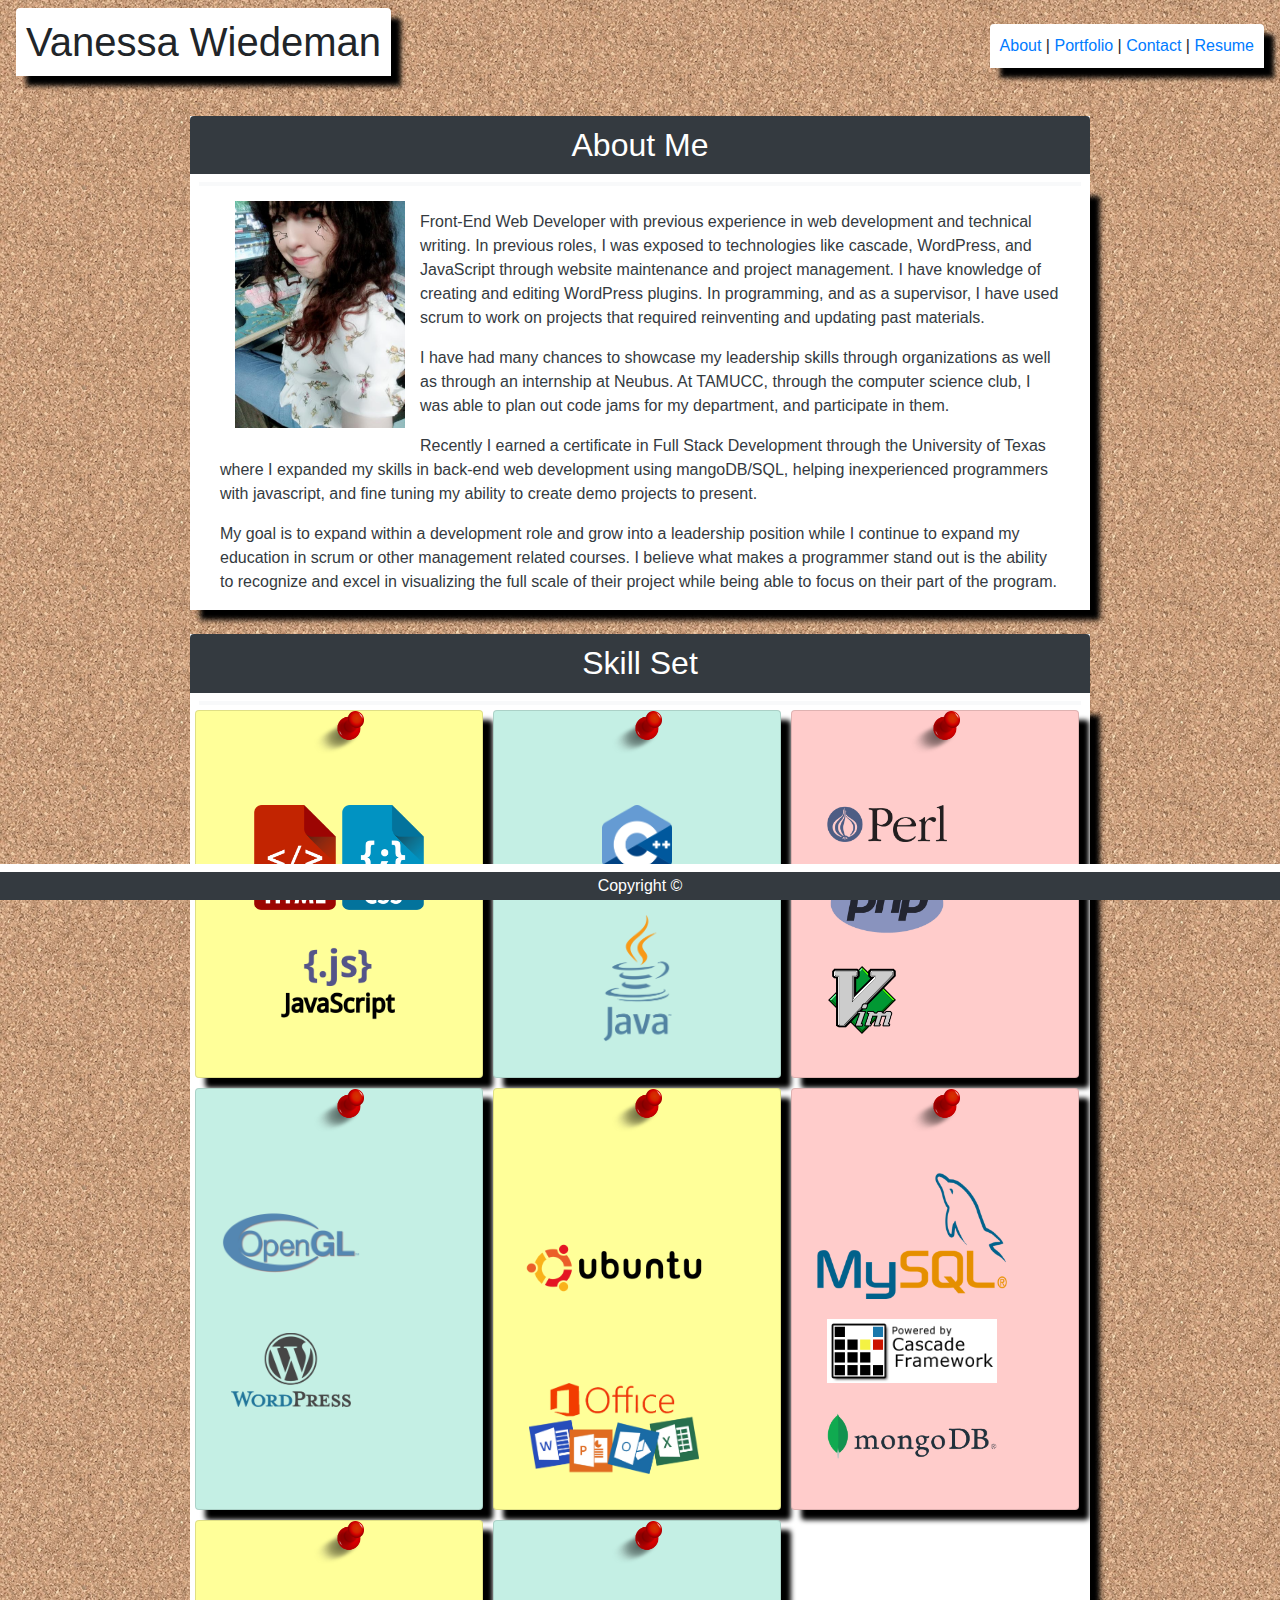
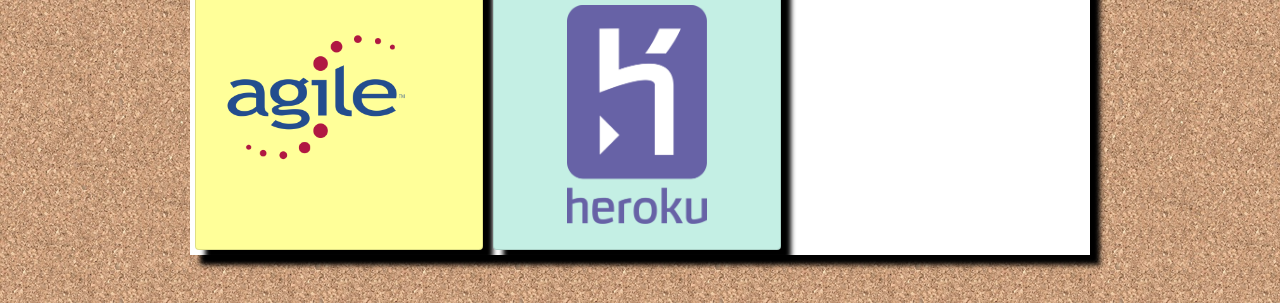
<file: index.html>
<!DOCTYPE html>

<html lang="en">
  <head>
    <meta charset="UTF-8" />
    <meta
      name="viewport"
      content="width=device-width, initial-scale=1, shrink-to-fit=no"
    />
    <title>Homepage</title>

    <link
      rel="stylesheet"
      href="https://stackpath.bootstrapcdn.com/bootstrap/4.3.1/css/bootstrap.min.css"
      integrity="sha384-ggOyR0iXCbMQv3Xipma34MD+dH/1fQ784/j6cY/iJTQUOhcWr7x9JvoRxT2MZw1T"
      crossorigin="anonymous"
    />
  </head>

  <body
    class="view"
    style="background-image: url('assets/images/background.png'); text-decoration-color: #000000;"
  >
    <nav class="navbar navbar-light">
      <h1
        class="bg-white text-center rounded-top"
        style="padding:10px;box-shadow: 10px 10px 5px black;"
      >
        Vanessa Wiedeman
      </h1>
      <nav
        class="bg-white rounded-top"
        style="padding: 10px;box-shadow: 10px 10px 5px black;"
      >
        <a href="index.html" class="text-decoration-none" class="text-dark"
          >About</a
        >
        <a>|</a>
        <a href="portfolio.html">Portfolio</a>
        <a>|</a>
        <a href="contact.html">Contact</a>
        <a>|</a>
        <a href="resume.html">Resume</a>
      </nav>
    </nav>

    <div>
      <br />
      <div class="bg-white mx-auto" style="max-width: 900px;">
        <h2
          class="bg-dark text-white text-center rounded-top"
          style="padding:10px;"
          style="margin-left:2%"
        >
          About Me
        </h2>

        <div class="bg-light mx-auto" style="height:4px; width:98%;"></div>
        <div class="container" style="box-shadow: 10px 10px 5px black;">
          <div class="d-flex flex-wrap">
            <div class="col">
              <img
                class="float-left"
                src="assets/images/aboutme.jpg"
                alt="Cat Icon Png"
                style="width: 200px; padding: 15px;"
              />
              <div class="text-left text-dark">
                <p>
				  <br>Front-End Web Developer with previous experience in web development and technical writing. In previous roles, I was exposed to technologies like cascade, WordPress, and JavaScript through website maintenance and project management.  I have knowledge of creating and editing WordPress plugins. In programming, and as a supervisor, I have used scrum to work on projects that required reinventing and updating past materials. 
				</p>
				<p>
				  	    I have had many chances to showcase my leadership skills through organizations as well as through an internship at Neubus. At TAMUCC, through the computer science club, I was able to plan out code jams for my department, and participate in them. 
				  <br>
				</p>
				<p>
				  	    Recently I earned a certificate in Full Stack Development through the University of Texas where I expanded my skills in back-end web development using mangoDB/SQL, helping inexperienced programmers with javascript, and fine tuning my ability to create demo projects to present. 
				  <br>
				</p>
				<p>
				 	     My goal is to expand within a development role and grow into a leadership position while I continue to expand my education in scrum or other management related courses. I believe what makes a programmer stand out is the ability to recognize and excel in visualizing the full scale of their project while being able to focus on their part of the program. 
                </p>
              </div>
            </div>
          </div>
        </div>
      </div>
    </div>

    <div>
      <br />
      <div class="bg-white mx-auto" style="max-width: 900px;">
        <h2
          class="bg-dark text-white text-center rounded-top"
          style="padding:10px;"
          style="margin-left:2%"
        >
          Skill Set
        </h2>

        <div class="bg-light mx-auto" style="height:4px; width:98%;"></div>
        <div class="container" style="box-shadow: 10px 10px 5px black;">
          <div class="d-flex flex-wrap">
            <div class="row">
              <div
                class="card"
                style="box-shadow: 10px 10px 5px black; width: 18rem;background-color: #FFFF99;margin: 5px;"
              >
                <div class="card-title rounded mx-auto">
                  <img
                    class="float-center"
                    src="assets/images/pushpin.png"
                    alt="..."
                    style="width: 50px;"
                  />
                </div>
                <div class="card-body mx-auto">
                  <img
                    src="assets/images/htmlcss.png"
                    alt="htmlcss logo"
                    style="width: 200px; padding: 15px;"
                  />
                  <br />
                  <img
                    src="assets/images/javascript.png"
                    alt="htmlcss logo"
                    style="width: 200px; padding: 15px;"
                  />
                </div>
              </div>
              <div
                class="card"
                style="box-shadow: 10px 10px 5px black; width: 18rem;background-color: #C4EFE4;margin: 5px;"
              >
                <div class="card-title rounded mx-auto">
                  <img
                    class="float-center"
                    src="assets/images/pushpin.png"
                    alt="..."
                    style="width: 50px;"
                  />
                </div>
                <div class="card-body mx-auto">
                  <img
                    src="assets/images/c++.png"
                    alt="htmlcss logo"
                    style="width: 100px; padding: 15px;"
                  />
                  <br />
                  <img
                    src="assets/images/java.png"
                    alt="htmlcss logo"
                    style="width: 100px; padding: 15px;"
                  />
                </div>
              </div>
              <div
                class="card"
                style="box-shadow: 10px 10px 5px black; width: 18rem;background-color: #FFCCCB;margin: 5px;"
              >
                <div class="card-title rounded mx-auto">
                  <img
                    class="float-center"
                    src="assets/images/pushpin.png"
                    alt="..."
                    style="width: 50px;"
                  />
                </div>
                <div class="card-body mx-auto">
                  <img
                    src="assets/images/perl.png"
                    alt="htmlcss logo"
                    style="width: 150px; padding: 15px;"
                  />
                  <br />
                  <img
                    src="assets/images/php.png"
                    alt="htmlcss logo"
                    style="width: 150px; padding: 15px;"
                  />
                  <img
                    src="assets/images/vim.png"
                    alt="htmlcss logo"
                    style="width: 100px; padding: 15px;"
                  />
                </div>
              </div>
              <div
                class="card"
                style="box-shadow: 10px 10px 5px black; width: 18rem;background-color: #C4EFE4;margin: 5px;"
              >
                <div class="card-title rounded mx-auto">
                  <img
                    class="float-center"
                    src="assets/images/pushpin.png"
                    alt="..."
                    style="width: 50px;"
                  />
                </div>
                <div class="card-body mx-auto">
				  <img
                    src="assets/images/opengl.png"
                    alt="htmlcss logo"
                    style="width: 150px; padding: 5px;"
                  />
                  <img
                    src="assets/images/wordpress.png"
                    alt="htmlcss logo"
                    style="width: 150px; padding: 15px;"
                  />
                </div>
              </div>
			  <div
			  class="card"
			  style="box-shadow: 10px 10px 5px black; width: 18rem;background-color: #FFFF99;margin: 5px;"
			>
			  <div class="card-title rounded mx-auto">
				<img
				  class="float-center"
				  src="assets/images/pushpin.png"
				  alt="..."
				  style="width: 50px;"
				/>
			  </div>
			  <div class="card-body">
				<img
				  src="assets/images/ubuntu.png"
				  alt="htmlcss logo"
				  style="width: 200px; padding: 5px;"
				/>
				<img
				  src="assets/images/office.png"
				  alt="htmlcss logo"
				  style="width: 200px; padding: 15px;"
				/>
			  </div>
			</div>

			<div
			  class="card"
			  style="box-shadow: 10px 10px 5px black; width: 18rem;background-color: #FFCCCB;margin: 5px;"
			>
			  <div class="card-title rounded mx-auto">
				<img
				  class="float-center"
				  src="assets/images/pushpin.png"
				  alt="..."
				  style="width: 50px;"
				/>
			  </div>
			  <div class="card-body">
				<img
				  src="assets/images/sql.png"
				  alt="htmlcss logo"
				  style="width: 200px; padding: 5px;"
				/>
				<img
				  src="assets/images/cascade.png"
				  alt="htmlcss logo"
				  style="width: 200px; padding: 15px;"
				/>
				<img
				  src="assets/images/mongodb.png"
				  alt="htmlcss logo"
				  style="width: 200px; padding: 15px;"
				/>
			  </div>
			</div>
			<div
			class="card"
			style="box-shadow: 10px 10px 5px black; width: 18rem;background-color: #FFFF99;margin: 5px;"
		  >
			<div class="card-title rounded mx-auto">
			  <img
				class="float-center"
				src="assets/images/pushpin.png"
				alt="..."
				style="width: 50px;"
			  />
			</div>
			<div class="card-body">
			  <img
				src="assets/images/agile.png"
				alt="htmlcss logo"
				style="width: 200px; padding: 5px;"
			  />
			</div>
		  </div>
		  <div
		  class="card"
		  style="box-shadow: 10px 10px 5px black; width: 18rem;background-color: #C4EFE4;margin: 5px;"
		>
		  <div class="card-title rounded mx-auto">
			<img
			  class="float-center"
			  src="assets/images/pushpin.png"
			  alt="..."
			  style="width: 50px;"
			/>
		  </div>
		  <div class="card-body mx-auto">
			<img
			  src="assets/images/heroku.png"
			  alt="htmlcss logo"
			  style="width: 150px; padding: 5px;"
			/>
		  </div>
		</div>
              </div>
            </div>
          </div>
        </div>
      </div>
	</div>
	<br>
    <br>
    <div class="fixed-bottom">
      <div class="bg-white" style="height:8px;"></div>
      <div
        class="text-white text-center bg-dark"
        style="padding-top:8px; padding:2px;"
      >
        Copyright &copy;
      </div>
    </div>
  </body>
  <!-- Easter egg Bio!~
	   			Hello! Welcome to my portfolio. I have been interested
                  in programming since I was in the 6th grade. The interest came
                  when I read the career timeline of Ralph H. Baer in a game
                  informer magazine. I used scratch in middle school, and ended
                  up taking pre-AP/AP java in high school. I studied Computer
                  Science at TAMUCC for 3 years, with a focus in systems
                  programming, before taking a break and working in
                  supervisor/management work. I just completed the Full Stack program at UTSA. I enjoy puzzles and problem
                  solving.
  -->
</html>
</file>
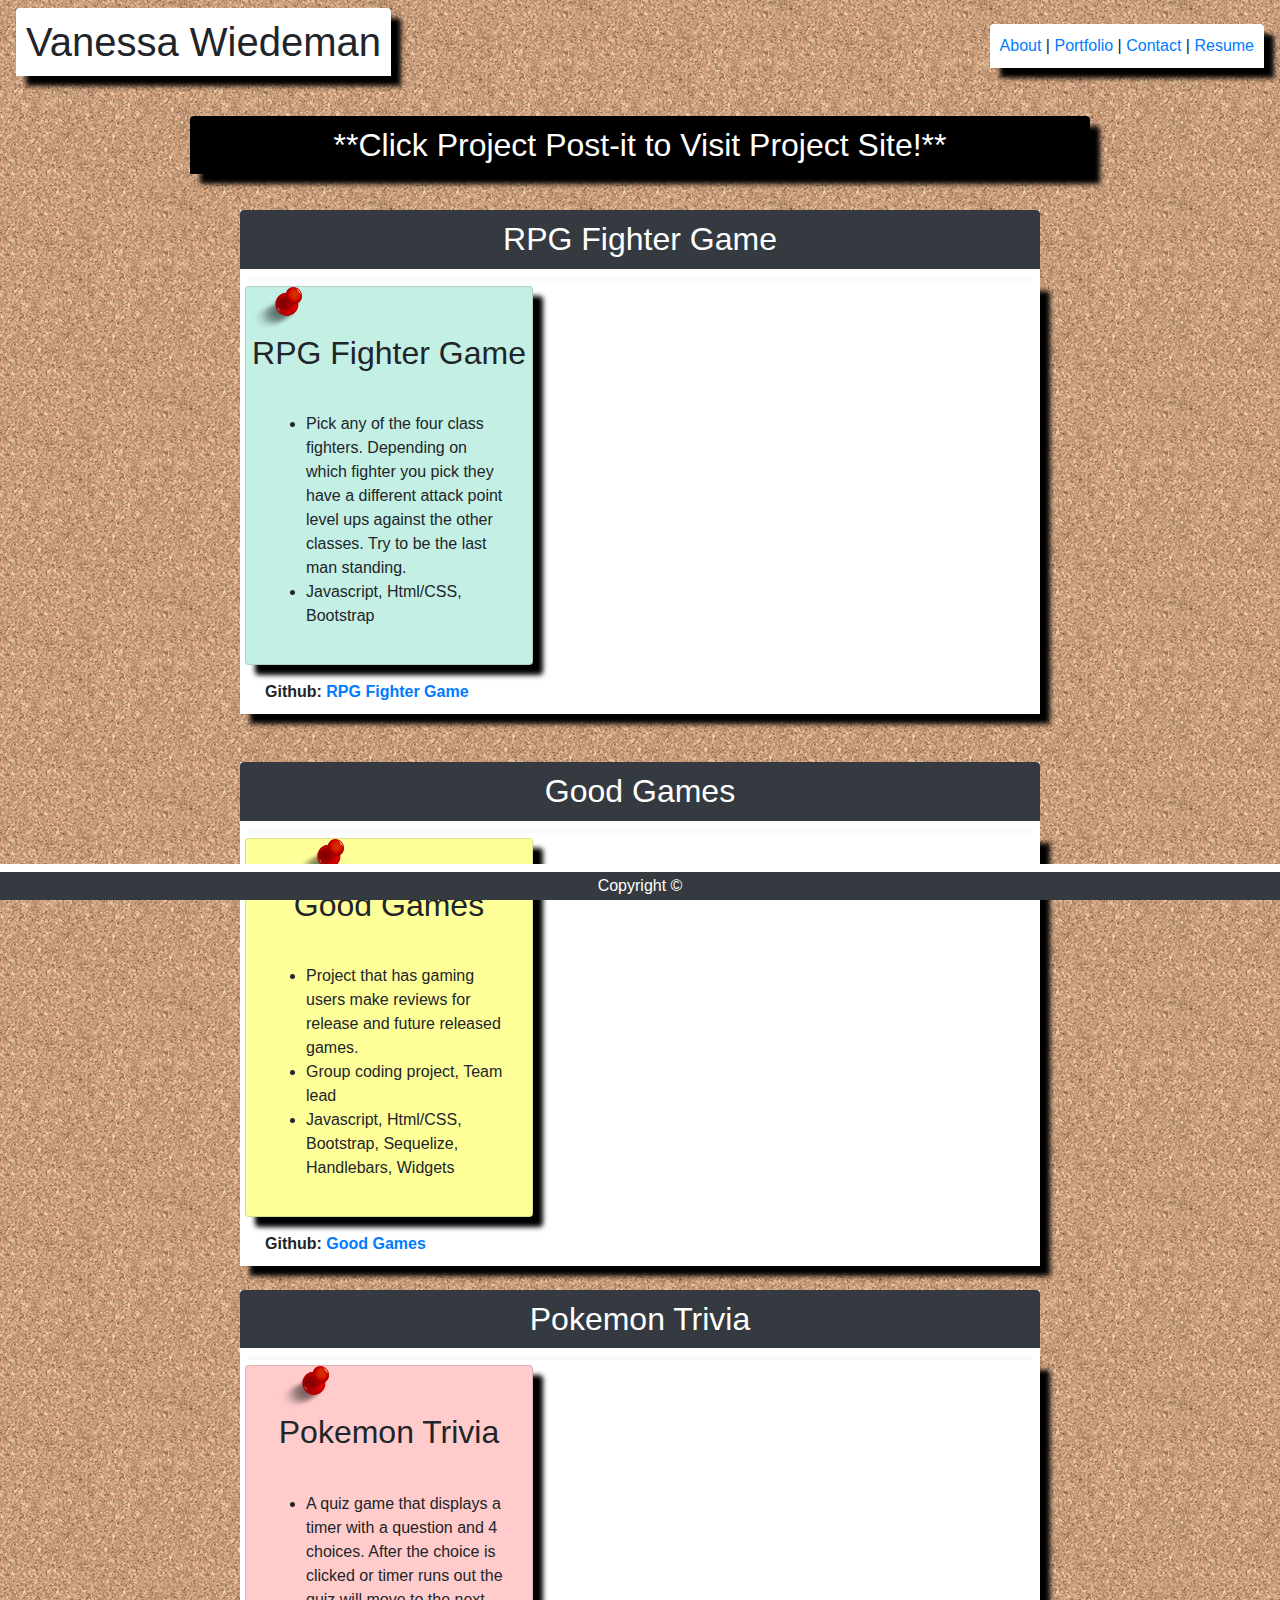
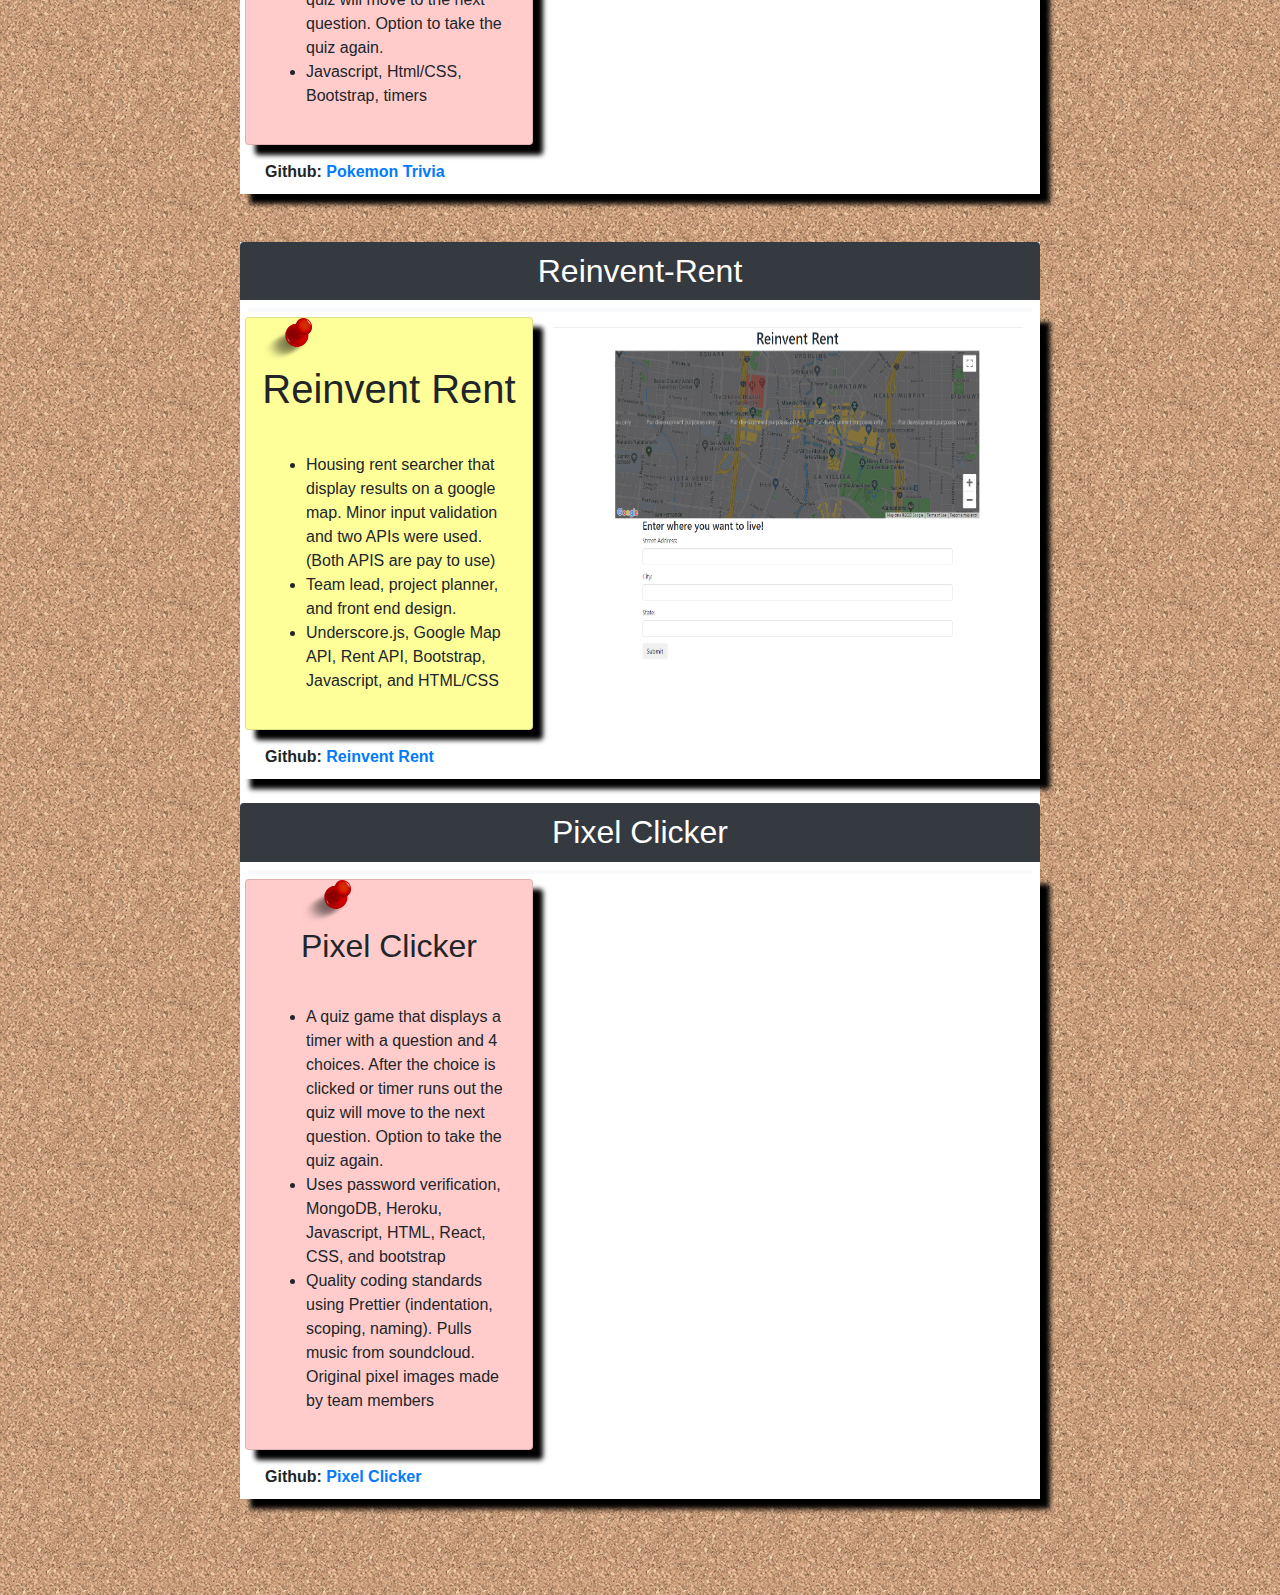
<file: portfolio.html>
<!doctype html>

<html lang = "en">

	<head>
		<meta charset="UTF-8">
	        <meta name="viewport" content="width=device-width, initial-scale=1, shrink-to-fit=no">
		<title>Portfolio</title>
		
		<link rel="stylesheet" href="https://stackpath.bootstrapcdn.com/bootstrap/4.3.1/css/bootstrap.min.css" integrity="sha384-ggOyR0iXCbMQv3Xipma34MD+dH/1fQ784/j6cY/iJTQUOhcWr7x9JvoRxT2MZw1T" crossorigin="anonymous">
	</head>	


	<body class="view" style="background-image: url('assets/images/background.png');text-decoration-color: #000000;">
		<nav class="navbar navbar-light">
			<h1 class="bg-white text-center rounded-top" style="padding:10px;box-shadow: 10px 10px 5px black;">Vanessa Wiedeman</h1>
			<nav class="bg-white rounded-top" style="padding: 10px;box-shadow: 10px 10px 5px black;">
				<a href="index.html" class="text-decoration-none">About</a>
				<a>|</a>
				<a href="portfolio.html">Portfolio</a>
				<a>|</a>
				<a href="contact.html">Contact</a>
				<a>|</a>
        		<a href="resume.html">Resume</a>
			</nav>
		</nav>
	
		<div>
		<br>
		<div class=" mx-auto" style="max-width: 900px;">

		<h2 class="text-white text-center rounded-top"  style="box-shadow: 10px 10px 5px black;padding:10px; background-color: #000000;">**Click Project Post-it to Visit Project Site!**</h2>
	
		<div class= "mx-auto" style="height:4px; width:98%;"> </div>
			<br>
			
			<div class="bg-white mx-auto" style="max-width: 800px;">
				<h2
				  class="bg-dark text-white text-center rounded-top"
				  style="padding:10px;"
				  style="margin-left:2%"
				>
				RPG Fighter Game
				</h2>
		
				<div class="bg-light mx-auto" style="height:4px; width:98%;"></div>
				<div class="container" style="box-shadow: 10px 10px 5px black;">
				  <div class="d-flex flex-wrap">
					<div class="row">
						<div class="card"  style="box-shadow: 10px 10px 5px black; width: 18rem;background-color: #C4EFE4; margin: 5px;">
							<div class="card-title rounded mx-auto">
								<img class="float-center" src="assets/images/pushpin.png" alt="..." style="width: 50px;">
							  <h2>RPG Fighter Game</h2>
							  <a href="https://vanessa-wiedeman-cs.github.io/unit-4-game/" target="_blank" class="stretched-link"></a>
							</div>
							<div class="card-body">
								<ul>
									<li>Pick any of the four class fighters. Depending on which fighter you pick they have a different attack point level ups against the other classes. Try to be the last man standing.
										</li>
									<li>Javascript, Html/CSS, Bootstrap</li>
								</ul>
							</div>
						  </div>
						  <br>
						  <iframe src="https://giphy.com/embed/Qu1ZYDiINCpq3NB2Xy" width="480" height="372" frameBorder="0" style="padding: 15px;" class="giphy-embed"></iframe>
					  <br>
					</div>
					<strong style="padding:10px;">Github: <a href="https://github.com/vanessa-wiedeman-cs/unit-4-game/" target="_blank">RPG Fighter Game</a></strong>
					  </div>
					</div>
				  </div>
	<br>
	<br>
			
			<div class="bg-white mx-auto" style="max-width: 800px;">
				<h2
				  class="bg-dark text-white text-center rounded-top"
				  style="padding:10px;"
				  style="margin-left:2%"
				>
				Good Games
				</h2>
		
				<div class="bg-light mx-auto" style="height:4px; width:98%;"></div>
				<div class="container" style="box-shadow: 10px 10px 5px black;">
				  <div class="d-flex flex-wrap">
					<div class="row">
						<div class="card"  style="box-shadow: 10px 10px 5px black; width: 18rem;background-color: #FFFF99; margin: 5px;">
							<div class="card-title rounded mx-auto">
								<img class="float-center" src="assets/images/pushpin.png" alt="..." style="width: 50px;">
							  <h2>Good Games</h2>
							  <a href="https://goodgamesutsabootcampspot.herokuapp.com/" target="_blank" class="stretched-link"></a>
							</div>
							<div class="card-body">
								<ul>
									<li>Project that has gaming users make reviews for release and future released games.
										</li>
									<li>Group coding project, Team lead
										</li>
									<li>Javascript, Html/CSS, Bootstrap, Sequelize, Handlebars, Widgets</li>
								</ul>
							</div>
						  </div>
						  <br>
						  <iframe src="https://giphy.com/embed/kD59qpjpTgXy3hTTIg" width="480" height="372" frameBorder="0" style="padding: 15px;" class="giphy-embed"></iframe>
					  <br>
					</div>
					<strong style="padding:10px;">Github: <a href="https://github.com/vanessa-wiedeman-cs/goodgameshtml" target="_blank">Good Games</a></strong>
					  </div>
					</div>
				  </div>
	<br>


		


		<div class="bg-white mx-auto" style="max-width: 800px;">
			<h2
			  class="bg-dark text-white text-center rounded-top"
			  style="padding:10px;"
			  style="margin-left:2%"
			>
			  Pokemon Trivia
			</h2>
	
			<div class="bg-light mx-auto" style="height:4px; width:98%;"></div>
			<div class="container" style="box-shadow: 10px 10px 5px black;">
			  <div class="d-flex flex-wrap">
				<div class="row">
					<div class="card"  style="box-shadow: 10px 10px 5px black; width: 18rem;background-color: #FFCCCB; margin: 5px;">
						<div class="card-title rounded mx-auto">
							<img class="float-center" src="assets/images/pushpin.png" alt="..." style="width: 50px;">
						  <h2>Pokemon Trivia</h2>
						  <a href="https://vanessa-wiedeman-cs.github.io/Trivia-Game/" target="_blank" class="stretched-link"></a>
						</div>
						<div class="card-body">
							<ul>
								<li>A quiz game that displays a timer with a question and 4 choices. After the choice is clicked or timer runs out the quiz will move to the next question. Option to take the quiz again.
									</li>
								<li>Javascript, Html/CSS, Bootstrap, timers</li>
							</ul>
						</div>
				  </div>
				  <iframe src="https://giphy.com/embed/j6q5NcSFmu4yMaUktD" width="480" height="346" frameBorder="0" class="giphy-embed" style="padding: 15px;" allowFullScreen></iframe><p><a href="https://giphy.com/gifs/j6q5NcSFmu4yMaUktD"></a></p>
				  <br>
				</div>
				<strong style="padding:10px;">Github: <a href="https://github.com/vanessa-wiedeman-cs/Trivia-Game" target="_blank">Pokemon Trivia</a></strong>
				  </div>
				</div>
			  </div>
<br>
<br>

		<div class="bg-white mx-auto" style="max-width: 800px;">
			<h2
			  class="bg-dark text-white text-center rounded-top"
			  style="padding:10px;"
			  style="margin-left:2%"
			>
			  Reinvent-Rent
			</h2>
	
			<div class="bg-light mx-auto" style="height:4px; width:98%;"></div>
			<div class="container" style="box-shadow: 10px 10px 5px black;">
			  <div class="d-flex flex-wrap">
				<div class="row">
				  <div
					class="card"
					style="box-shadow: 10px 10px 5px black; width: 18rem;background-color: #FFFF99;margin: 5px;"
				  >
					<div class="card-title rounded mx-auto">
						<img class="float-center" src="assets/images/pushpin.png" alt="..." style="width: 50px;">
					  <h1>Reinvent Rent</h1>
					  <a href="https://www.linkedin.com/in/vanessa-wiedeman-44a475197/" target="_blank" class="stretched-link"></a>
					</div>
					<div class="card-body">
						<ul>
							<li>Housing rent searcher that display results on a google map. Minor input validation and two APIs were used. (Both APIS are pay to use)
								</li>
							<li>Team lead, project planner, and front end design.</li>
							<li>Underscore.js, Google Map API, Rent API, Bootstrap, Javascript, and HTML/CSS
								</li>
						</ul>
						<a href="https://vanessa-wiedeman-cs.github.io/Reinvent-rent/" target="_blank" class="stretched-link"></a>
					</div>
				  </div>
				  <br>
				  <img src="assets/images/reinvent-rent.png" style="width: 500px; height: 375px; padding: 15px;">
				  <br>
				</div>
				
				<strong style="padding:10px;">Github: <a href="https://github.com/vanessa-wiedeman-cs/Reinvent-rent" target="_blank">Reinvent Rent</a></strong>
				  </div>
				</div>
			

			<br>
		  </div>
		  <div class="bg-white mx-auto" style="max-width: 800px;">
			<h2
			  class="bg-dark text-white text-center rounded-top"
			  style="padding:10px;"
			  style="margin-left:2%"
			>
			  Pixel Clicker
			</h2>
	
			<div class="bg-light mx-auto" style="height:4px; width:98%;"></div>
			<div class="container" style="box-shadow: 10px 10px 5px black;">
			  <div class="d-flex flex-wrap">
				<div class="row">
					<div class="card"  style="box-shadow: 10px 10px 5px black; width: 18rem;background-color: #FFCCCB; margin: 5px;">
						<div class="card-title rounded mx-auto">
							<img class="float-center" src="assets/images/pushpin.png" alt="..." style="width: 50px;">
						  <h2>Pixel Clicker</h2>
						  <a href="https://pixel-clicker-125.herokuapp.com/" target="_blank" class="stretched-link"></a>
						</div>
						<div class="card-body">
							<ul>
								<li>A quiz game that displays a timer with a question and 4 choices. After the choice is clicked or timer runs out the quiz will move to the next question. Option to take the quiz again.
									</li>
								<li>Uses password verification, MongoDB, Heroku, Javascript, HTML, React, CSS, and bootstrap</li>
								  
									<li>Quality coding standards using Prettier (indentation, scoping, naming). Pulls music from soundcloud. Original pixel images made by team members</li>
							</ul>
						</div>
				  </div>
				  <iframe src="https://giphy.com/embed/J5kWYIfcuU88nwEdb2" width="480" height="346" frameBorder="0" class="giphy-embed" style="padding: 15px;" allowFullScreen></iframe><p></p>
				  <br>
				</div>
				<strong style="padding:10px;">Github: <a href="https://github.com/vanessa-wiedeman-cs/Pixel-Clicker" target="_blank">Pixel Clicker</a></strong>
				  </div>
				</div>
			  </div>
<br>
<br>
		
		












		
				<br>
		
	</div>
		<br>
			<div class = "fixed-bottom">
			<div class = "bg-white" style="height:8px;"></div>
			<div class = "text-white text-center bg-dark" style="padding-top:8px; padding:2px;">Copyright &copy;</div>
			</div>
	</body>																													
		
			
	</html>
</file>
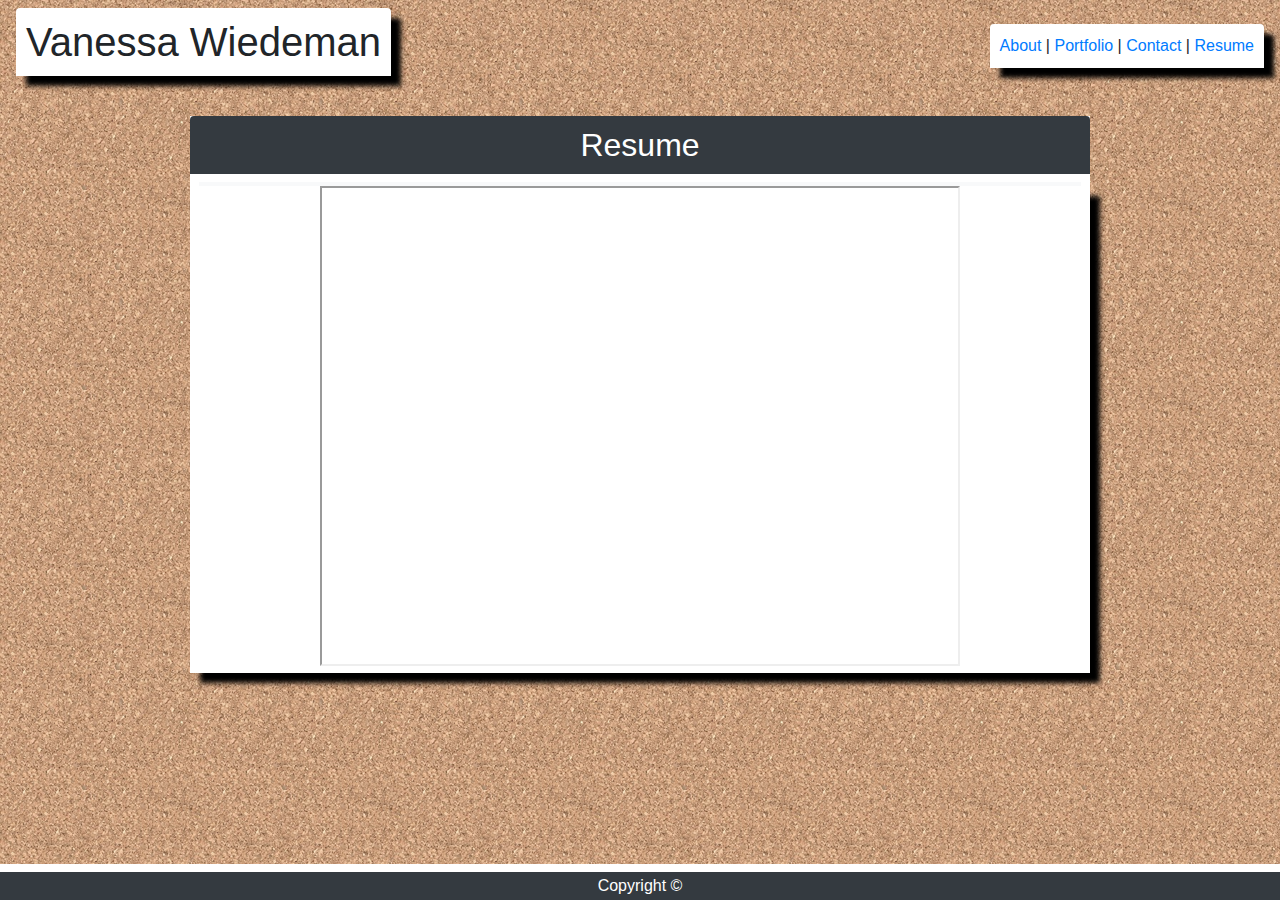
<file: resume.html>
<!DOCTYPE html>

<html lang="en">
  <head>
    <meta charset="UTF-8" />
    <meta
      name="viewport"
      content="width=device-width, initial-scale=1, shrink-to-fit=no"
    />
    <title>Resume</title>

    <link
      rel="stylesheet"
      href="https://stackpath.bootstrapcdn.com/bootstrap/4.3.1/css/bootstrap.min.css"
      integrity="sha384-ggOyR0iXCbMQv3Xipma34MD+dH/1fQ784/j6cY/iJTQUOhcWr7x9JvoRxT2MZw1T"
      crossorigin="anonymous"
    />
  </head>

  <body
    class="view"
    style="background-image: url('assets/images/background.png'); text-decoration-color: #000000;"
  >
    <nav class="navbar navbar-light">
      <h1
        class="bg-white text-center rounded-top"
        style="padding:10px;box-shadow: 10px 10px 5px black;"
      >
        Vanessa Wiedeman
      </h1>
      <nav
        class="bg-white rounded-top"
        style="padding: 10px;box-shadow: 10px 10px 5px black;"
      >
        <a href="index.html" class="text-decoration-none" class="text-dark"
          >About</a
        >
        <a>|</a>
        <a href="portfolio.html">Portfolio</a>
        <a>|</a>
        <a href="contact.html">Contact</a>
        <a>|</a>
        <a href="resume.html">Resume</a>
      </nav>
    </nav>

    <div>
      <br />
      <div class="bg-white mx-auto" style="max-width: 900px;">
        <h2
          class="bg-dark text-white text-center rounded-top"
          style="padding:10px;"
          style="margin-left:2%"
        >
          Resume
        </h2>

        <div class="bg-light mx-auto" style="height:4px; width:98%;"></div>
        <div class="container" style="box-shadow: 10px 10px 5px black;">
          <div class="d-flex flex-wrap">
            <div class="mx-auto text-dark">
              <iframe
                src="https://docs.google.com/document/d/e/2PACX-1vS-pqyKAUtUYQ_u7aRGnyzz-IqxEHklVwQkEvYomIgEjMzE30ReC-pLNQIkELnuI9TjnMjt8PjdkLar/pub?embedded=true"
                width="640" height="480"></iframe>
            </div>
          </div>
        </div>
      </div>
    </div>
    <br />
    <div class="fixed-bottom">
      <div class="bg-white" style="height:8px;"></div>
      <div
        class="text-white text-center bg-dark"
        style="padding-top:8px; padding:2px;"
      >
        Copyright &copy;
      </div>
    </div>
  </body>
</html>
</file>
